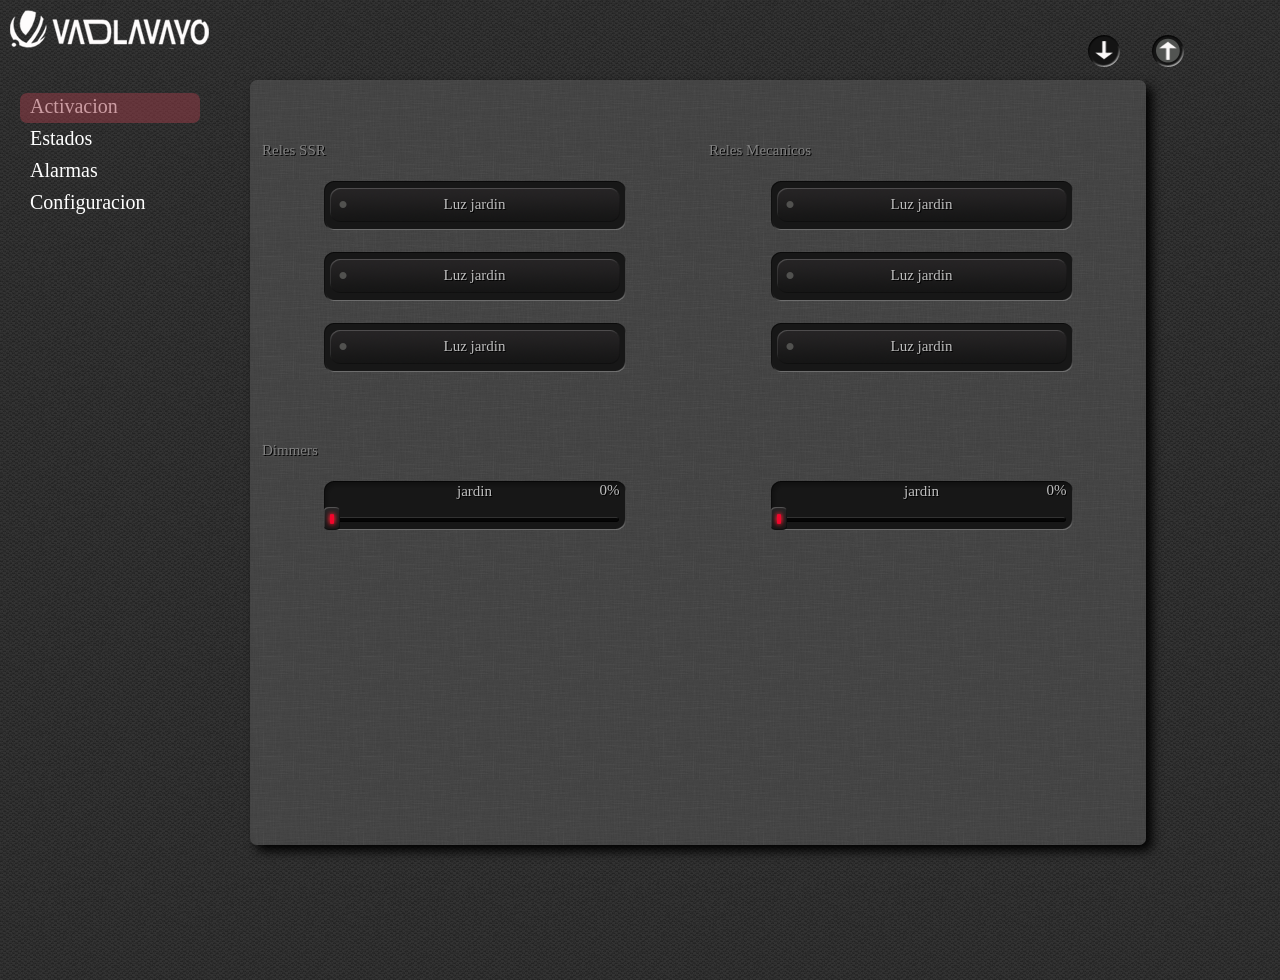
<file: index.html>
<!DOCTYPE html PUBLIC "-//W3C//DTD XHTML 1.0 Transitional//EN" "http://www.w3.org/TR/xhtml1/DTD/xhtml1-transitional.dtd">
<meta http-equiv="Content-Type" content="text/html; charset=UTF-8" />

<html>
	<head>
		<link rel="StyleSheet" href="estilos.css" type="text/css"></link>
		<script language="javascript" type="text/javascript" src="js/CrearObjetos.js"></script>
		<script language="javascript" type="text/javascript" src="js/Clases.js"></script>
		<script language="javascript" type="text/javascript" src="js/ControlInterface.js"></script>
		<script language="javascript" type="text/javascript" src="js/GestorPaneles.js"></script>
		<script language="javascript" type="text/javascript" src="js/ControlAjax.js"></script>
		<script language="javascript" type="text/javascript" src="js/ControlEntradaSalida.js"></script>
		<script language="javascript" type="text/javascript" src="js/Alarmas.js"></script>		
	</head>
	<body onselectstart='return false;'>

		<div class="cabecera">
			<img src="images/Logo.png" style="position: absolute;margin-top:10px;margin-left:10px;">
			<div id="EstadoConexion"></div>
			<div id="leer" onmouseover="PopupInforma(event, 'Actualizar informacion')" onmouseout="PopupInformaOut()" onclick="document.getElementById('menusel1').innerHTML=lista8.LeerTexto(3);"></div>
			<div id="enviar" onmouseover="PopupInforma(event, 'Enviar informacion')" onmouseout="PopupInformaOut()" onclick="lista8.CambiarTexto(3,'adios');"></div>
		</div>
		<div class="cuerpo">
			<div id="menuizquierda" >
				<div id="menuseleccion"></div>
				<p id="menusel1" onclick="pulsamenu(this);" >
					Activacion
				</p>
				<p id="menusel2" onclick="pulsamenu(this);" >
					Estados
				</p>
				<p id="menusel3" onclick="pulsamenu(this);" >
					Alarmas
				</p>
				<p id="menusel4" >
					Configuracion
				</p>
			</div>
			<div id="Panel1" class="Paneles">
				<table class="TablaActivacion1">
					<tr  align="left">
						<td >
							Reles SSR
						</td>
						<td >
							Reles Mecanicos
						</td>
					</tr>
					<tr align="center">
						<td >
						<div id="InReleSSR0" class="boton1">
							<span id="NInReleSSR0">Luz jardin</span>
						</div></td>
						<td >
						<div id="InReleSSR4" class="boton1">
							<span id="NInReleSSR4">Luz jardin</span>
						</div>
						</td>
					</tr>
					<tr align="center">
						<td >
						<div id="InReleSSR1" class="boton1">
							<span id="NInReleSSR1">Luz jardin</span>
						</div></td>
						<td>
						<div id="InReleSSR5" class="boton1">
							<span id="NInReleSSR5">Luz jardin</span>
						</div></td>
					</tr>
					<tr align="center">
						<td >
						<div id="InReleSSR2" class="boton1">
							<span id="NInReleSSR2">Luz jardin</span>
						</div></td>
						<td>
						<div id="InReleSSR6" class="boton1">
							<span id="NInReleSSR6">Luz jardin</span>
						</div></td>
					</tr>
				</table>
				<table class="TablaActivacion2">
					<tr align="center">
						<td align="left">
							Dimmers
						</td>
						<td></td>
					</tr>

					<tr align="center">
						<td >
							<div id="Poten1" style="width: 302px;" class="potenciometro">
								<span id="NPoten1">jardin</span>
								<div id="ValorPoten1" class="valorpoten">
									0%
								</div>
								<div id="ChildPoten1" class="mandopoten1"></div>
							</div>
						</td>
						<td>
							<div id="Poten2" style="width: 302px;" class="potenciometro">
								<span id="NPoten2">jardin</span>
								<div id="ValorPoten2" class="valorpoten">
									0%
								</div>
								<div id="ChildPoten2" class="mandopoten1"></div>
							</div>
						</td>
					</tr>
				</table>
			</div>

			<div id="Panel2" class="Paneles" style="display: none">
				<table class="TablaEstados1" >
					<tr >
						<td> Temperatura Equipo </td>
					</tr>
					<tr align="center">
						<td>
							<div id="Estado1" class="Estado1Off">
								<span id="NEstado1">Garaje</span>
							</div>
						</td>
					</tr>
					<tr>
						<td> Entradas AC </td>
					</tr>
					<tr align="center">
						<td >
						<div id="Estado2" class="Estado1Off">
								<span id="NEstado2">Garaje</span>
						</div></td>
						<td>
						<div id="Estado3" class="Estado1Off">
								<span id="NEstado3">Garaje</span>
						</div></td>
					</tr>
					<tr align="center">
						<td>
						<div id="Estado4" class="Estado1Off">
								<span id="NEstado4">Garaje</span>
						</div></td>
						<td>
						<div id="Estado5" class="Estado1Off">
								<span id="NEstado5">Garaje</span>
						</div></td>
					</tr>
					<tr>
						<td> Entradas DC </td>
					</tr>
					<tr align="center">
						<td>
						<div id="Estado6" class="Estado1Off">
								<span id="NEstado6">Garaje</span>
						</div></td>
						<td>
						<div id="Estado7" class="Estado1Off">
								<span id="NEstado7">Garaje</span>
						</div></td>
					</tr>
					<tr align="center">
						<td>
							<div id="Estado8" class="Estado1Off">
								<span id="NEstado8">Garaje</span>
							</div>
						</td>
						<td>
							<div id="Estado9" class="Estado1Off">
								<span id="NEstado9">Garaje</span>
							</div>
						</td>
					</tr>
					<tr>
						<td> Sensores 4-20 mA </td>
					</tr>
					<tr align="center">
						<td>
						<div id="Sensor1" class="SSensor1">
							<span id="NSensor1">Extra 1</span>
							<div id="SensorNivel1" class="SSensorNivel1"></div>
						</div></td>
						<td>
						<div id="Sensor2" class="SSensor1">
							<span id="NSensor2">Extra 1</span>
							<div id="SensorNivel2" class="SSensorNivel1"></div>							
						</div></td>
					</tr>
					<tr align="center">
						<td>
						<div id="Sensor3" class="SSensor1">
							<span id="NSensor3">Extra 1</span>
							<div id="SensorNivel3" class="SSensorNivel1"></div>							
						</div></td>
						<td>
						<div id="Sensor4" class="SSensor1">
							<span id="NSensor4">Extra 1</span>
							<div id="SensorNivel4" class="SSensorNivel1"></div>							
						</div></td>
					</tr>
					<tr>
						<td> Sensores RED </td>
					</tr>
					<tr align="center">
						<td>
						<div id="Sensor5" class="SSensor1">
							<span id="NSensor5">Extra 1</span>
							<div id="SensorNivel5" class="SSensorNivel1"></div>							
						</div></td>
						<td>
						<div id="Sensor6" class="SSensor1">
							<span id="NSensor6">Extra 2</span>
							<div id="SensorNivel6" class="SSensorNivel1"></div>							
						</div></td>
					</tr>
				</table>
			</div>
			
			<!-- Panel de Control de Alarmas -->
			<div id="Panel3" class="Paneles" style="display: none">
				<div id="BloquePanel3">
					
					<!-- Selector de cantidad de alarmas -->
					<div class="PartesP3" style="width: 200px; margin-bottom: 14px">
						<p style="margin-bottom: -8px">Numero de alarmas</p>
						<ul style="list-style:none; padding-left:0px">
							<li style="float: left">
								<a class="BotonPeqP3 " onclick="contador1.Decrementar();">-</a>
							</li>
							<li style="float: left">
								<a id="contador1disp" class="CajaPeqP3" >0</a>
							</li>
							<li style="float: left">							
								<a class="BotonPeqP3" onclick="contador1.Incrementar();">+</a>								
							</li>
						</ul>						
					</div>
					
					<!-- Etiqueta de Alarma -->
					<div style="clear:left">
						<p style="margin-bottom: -8px">Alarma</p>
					
					<!-- Selector de numero de alarma -->	
					<div class="PartesP3" style="float:left; width: 200px; margin-bottom: 14px">
						<ul style="list-style:none; padding-left:0px">
							<li style="float: left">
								<a class="BotonPeqP3" onclick="contador2.Decrementar();">&#60;</a>
							</li>
							<li style="float: left">
								<a id="contador2disp" class="CajaPeqP3" >1</a>
							</li>
							<li style="float: left">							
								<a class="BotonPeqP3" onclick="contador2.Incrementar();">&#62;</a>								
							</li>
						</ul>						
					</div>						
						
					<!-- Conjunto de Botones: 'Activa', 'Se repite', 'Ejecutada' y 'Dia'. -->
					<ul style="list-style:none; padding-left:0px">
						<!-- Boton 'Activa' -->
						<li style="float:left">
							<a id="EstAlar1" class="BotonMedOffP3">Activa</a>
						</li>
						<!-- Boton 'Se repite' -->
						<li style="float:left">
							<a id="EstAlar2" class="BotonMedOffP3">Se repite</a>
						</li>						
						<!-- Boton 'Ejecutada'-->
						<li style="float:left; margin-bottom: 9px">
							<a id="EstAlar3" class="BotonMedOffP3">Ejecutada</a>								
						</li>
						<!-- Selector 'Dia' -->
						<li class="SelectPeqP3">					
							<select id="Lista1">
      							<option value="1" selected="selected">Todos</option>
       							<option value="2">Lunes</option>
       							<option value="3">Martes</option>
       							<option value="4">Miercoles</option>
       							<option value="5">Jueves</option>
       							<option value="6">Viernes</option>
       							<option value="7">Sabado</option>
       							<option value="8">Domingo</option>       								       								       								       								
   							</select>
						</li>	
					</ul>					
					
				</div>

				<div style="clear:left">
					<p style="margin-bottom: 10px">Evento</p>
					<div style="clear:left;" class="SelectGraP3">					
						<select id="Lista2" onChange="cambiacontrolevento(this)">
      						<option value="1" selected="selected">Entradas DC</option>
       						<option value="2">Entradas RED</option>
       						<option value="3">Sensores 4-20 mA</option>
       						<option value="4">Corriente RED</option>
       						<option value="5">Fecha y Hora</option>
       						<option value="6">Temperatura</option>
   						</select>
					</div>	
						
						<!-- CAJAS DE LOS DIFERENTES EVENTOS -->
					<div id="EventosTipo1" style="clear: left;">

							<!-- EVENTO ENTRADAS DC -->
							<div id="CajaEventos1"  style="display:block; padding-left: 13px;">
								<div style="padding-top: 13px;clear: left;">
									<span id="Check1" class="CheckOFF">DC1</span>
									<span id="Check2" class="CheckOFF">DC2</span>
								</div>
								<div style="padding-top: 7px; clear: left">
									<span id="Check3" class="CheckOFF">DC3</span>
									<span id="Check4" class="CheckOFF">DC4</span>
								</div>
							</div>
							
                            <!-- EVENTO ENTRADAS DE RED -->
                            <div id="CajaEventos2"  style="display:none; padding-left: 13px;">
                                <div style="display:inline-block; position: relative; top:28px; left: 15px;" class="SelectGraP3">                   
                                    <select id="Lista8" >
                                        <option value="1" selected="selected">RED 1</option>
                                        <option value="2">RED 2</option>
                                        <option value="3">RED 3</option>
                                        <option value="4">RED 4</option>
                                    </select>
                                </div>
                             </div>  

							<!-- EVENTO ENTRADAS DE SENSORES 4-20mA -->
							<div id="CajaEventos3"  style="display:none; padding-left: 13px;">
								<div style="display:inline-block; position: relative; top:28px; left: 15px;" class="SelectGraP3">					
									<select id="Lista3">
		      							<option value="1" selected="selected">Entradas 1</option>
		       							<option value="2">Entrada 2</option>
		       							<option value="3">Entrada 3</option>
		       							<option value="4">Entrada 4</option>
		   							</select>
								</div>	
								<div id="Poten3" style="width:302px; display: inline-block; top:9px; left:46px;" class="potenciometro">
									<span style="text-align: center" id="NPoten3">jardin</span>
									<div id="ValorPoten3" class="valorpoten">
										0%
									</div>
									<div id="ChildPoten3" class="mandopoten1"></div>
								</div>															
							</div>

							<!-- EVENTO ENTRADAS DE SENSORES DE RED -->
							<div id="CajaEventos4"  style="display:none; padding-left: 13px;">
								<div style="display:inline-block; position: relative; top:28px; left: 15px;" class="SelectGraP3">					
									<select id="Lista4">
		      							<option value="1" selected="selected">Entradas 1</option>
		       							<option value="2">Entrada 2</option>
		   							</select>
								</div>	
								<div id="Poten4" style="width:302px; display: inline-block; top:9px; left:46px;" class="potenciometro">
									<span style="text-align: center" id="NPoten4">jardin</span>
									<div id="ValorPoten4" class="valorpoten">
										0%
									</div>
									<div id="ChildPoten4" class="mandopoten1"></div>
								</div>															
							</div>							
						
							<!-- EVENTO FECHA Y HORA -->
							<div id="CajaEventos5" Style="display: none; padding-left: : 13px;">
								<div style="position: relative; left:  15px; top: 15px;">
									<input type="text" name="Hora"  Maxlength="2" value="00" class="CajaTexto" style="width:40px;"/>
									<input type="text" name="Minutos" Maxlength="2" value="00" class="CajaTexto" style="width:40px;"/>
									<input type="text" name="Segundos" 	Maxlength="2" value="00" class="CajaTexto" style="width:40px;"/>																		
								</div>
								<div style="position: relative; left: 15px; top: 27px;">
									<div style="float:left;" class="SelectMinP3">					
										<select id="Lista5">
			      							<option value="1" selected="selected">1</option>
			       							<option value="2">2</option>
			       							<option value="3">3</option>
			       							<option value="4">4</option>
			       							<option value="5">5</option>
			       							<option value="6">6</option>
			      							<option value="7">7</option>
			      							<option value="8">8</option>
			       							<option value="9">9</option>
			       							<option value="10">10</option>
			       							<option value="11">11</option>
			       							<option value="12">12</option>
			       							<option value="13">13</option>
			      							<option value="14">14</option>
			       							<option value="15">15</option>
			       							<option value="16">16</option>
			       							<option value="17">17</option>
			       							<option value="18">18</option>
			       							<option value="19">19</option>
			      							<option value="20">20</option>
			       							<option value="21">21</option>
			       							<option value="22">22</option>
			       							<option value="23">23</option>
			       							<option value="24">24</option>
			       							<option value="25">25</option>
											<option value="26">26</option>
			       							<option value="27">27</option>
			       							<option value="28">28</option>
			       							<option value="29">29</option>
			       							<option value="30">30</option>
			       							<option value="31">31</option>		       							
			   							</select>
			   						</div>								
									<div style="left: 7px; position:relative; display:inline-block;" class="SelectPeqP3">		   							
										<select id="Lista6">
			      							<option value="1" selected="selected">Enero</option>
			       							<option value="2">Febrero</option>
			       							<option value="3">Marzo</option>
			       							<option value="4">Abril</option>
			       							<option value="5">Mayo</option>
			       							<option value="6">Junio</option>
			      							<option value="7">Julio</option>
			      							<option value="8">Agosto</option>
			       							<option value="9">Septiembre</option>
			       							<option value="10">Octubre</option>
			       							<option value="11">Noviembre</option>
			       							<option value="12">Diciembre</option>
										</select>
									</div>
									<div style="left: 7px; position:relative; display: inline-block;" class="SelectPeqP3">		
   							
										<select id="Lista6">
			      							<option value="-5">2007</option>
			       							<option value="-4">2008</option>
			       							<option value="-3">2009</option>
			       							<option value="-2">2010</option>
			       							<option value="-1">2011</option>
			       							<option value="0" selected="selected">2012</option>
			      							<option value="1">2013</option>
			      							<option value="2">2014</option>
			       							<option value="3">2015</option>
			       							<option value="4">2016</option>
			       							<option value="5">2017</option>
			       							<option value="6">2018</option>
										</select>
									</div>
								</div>
							</div>

							<!-- EVENTO TEMPERATURA INTERNA -->
							<div id="CajaEventos6" Style="display: none; padding-left: : 13px;">
								<div style="left: 30px;top: 34px; position: relative;">
									<input type="text" name="Temperatura"  Maxlength="2" value="00" class="CajaTexto" style="width:40px;"/>
									<span>ºC</span>
								</div>							
							</div>
					</div>


					<div style="clear:left">
						<p style="margin-bottom: 10px">Ejecucion</p>
						<div class="SelectGraP3" >					
							<select id="Lista7">
      							<option value="1" selected="selected">Activar Reles y SSRs</option>
       							<option value="2">Activar Dimmers</option>
       							<option value="3">Enviar 422 Radio Ethernet</option>
       							<option value="4">Hacer BEEP</option>
   							</select>
						</div>					
						<div id="EjecucionTipo1" style="clear: left">
						</div>
					</div>
					
				</div>
	
	
			</div>
	
			<div id="Popup1" class="PopupEstilo1" style="display:none" ></div>
			<div id="bloqueo" style="display:none;">
				<div id="BloqueoProgreso"></div>
			</div>
	</body>
</html>
</file>
<file: estilos.css>
html, body {
	margin-top: 0px;
	margin-left: 0px;
	width: 100%;
	height: 100%;
}

body {
	background-image: url('images/background.png');
	background-repeat: repeat;
}

.cabecera {
	z-index: 1;
	width: 100%;
	height: 80px;
}

#EstadoConexion {
	position: absolute;
	background-repeat: no-repeat;
	background-image: none;
	background-position: left;
	padding-left: 27px;
	top: 52px;
	left: 252px;
	font-family: "Arial Rounded MT Bold";
	font-size: 20px;
	color: white;
}

#leer {
	position: absolute;
	top: 35px;
	left: 85%;
	background-image: url('images/sprites.png');
	width: 32px;
	height: 32px;
	background-position: -24px -160px;
	cursor: pointer;
}

#enviar {
	position: absolute;
	top: 35px;
	left: 90%;
	background-image: url('images/sprites.png');
	width: 32px;
	height: 32px;
	background-position: -63px -160px;
	cursor: pointer;
}

.CajaTexto {
	background-color:rgb(26, 26, 26);
	color:rgb(184, 184, 184);
	border-width:1px;
	border-color:rgb(0, 0, 0);
	text-align:center;
	padding:0px 0px 0px 0px;
	margin:0px;
	border-radius:5px;
}
.PopupEstilo1 {
	position: absolute;
	z-index: 999;
	width: auto;
	height: auto;
	padding: 0px 5px 5px 5px;
	background-color: black;
	border-radius: 4px;
	text-align: center;
	color: white;
	opacity: 0.8;
}
.PopupEstilo1 li{

	cursor:pointer; list-style: none; text-align:left; 
}
.PopupEstilo1 li:hover {
	color: #993D48;
}

.cuerpo {
	z-index: 1;
	background-repeat: repeat;
	width: 100%;
	height: 100%;
}

#menuizquierda {
	z-index: 1;
	width: 180px;
	font-family: "Arial Rounded MT Bold";
	font-size: 20px;
	line-height: 12px;
	color: white;
	float: left;
}

#menuizquierda p {
	margin-left: 30px;
	cursor: pointer;
}

#menuizquierda p:hover {
	color: #993D48;
}

#menuseleccion {
	z-index: 0;
	position: absolute;
	top: 93px;
	margin-left: 20px;
	width: 180px;
	height: 30px;
	background-color: #993D48;
	border-radius: 7px;
	opacity: 0.5;
}

.Paneles {
	z-index: 1;
	position: absolute;
	margin-left: 250px;
	width: 70%;
	height: 85%;
	border-radius: 7px;
	background-repeat: repeat;
	background-image: url('images/pattern.png');
	box-shadow: 6px 6px 11px #000000;
}

.TablaActivacion1, .TablaActivacion2, .TablaEstados1 {
 	color: gray;
	font-family: "Arial Rounded MT Bold";
	font-size: 15px;	
	text-shadow: 1px 1px black;
}

.PartesP3 {
	float: left;
}
.BotonPeqP3 {
	display:inline-block;
	margin-right:5px;
	background-image: url('images/sprites.png');
	width: 42px;
	height: 27px;
	background-position: -559px -3px;	
	color: rgb(190,190,190);
	text-align: center;
	line-height: 25px;
	cursor: pointer;	
}
.CajaPeqP3 {
	display:inline-block;
	margin-right:5px;
	background-image: url('images/sprites.png');
	width: 39px;
	height: 28px;
	background-position: -561px -43px;	
	color: rgb(190,190,190);
	text-align: center;
	line-height: 25px;
}

.BotonMedOffP3 {
	display:inline-block;
	margin-right:5px;
	background-image: url('images/sprites.png');
	width: 133px;
	height: 29px;
	background-position: -105px -156px;	
	color: rgb(190,190,190);
	text-align: center;
	line-height: 25px;
	cursor: pointer;	
}

.CheckOFF, .CheckON, .RadioOFF, .RadioON {
	display: block ;
	float:left;
	margin-right:5px;
	background-image: url('images/sprites.png');
	width: 236px;
	height: 30px;
	text-align: center;
	line-height: 25px;
	cursor: pointer;	
}

.CheckOFF, .RadioOFF {
	background-position: -613px -8px;		
}

.CheckON {
	background-position: -612px -47px;
}

.RadioON {
	background-position: -640px -91px;
}

.SelectMinP3 {
    overflow: hidden;
    background: url('images/sprites.png');   
	width: 71px;
	height: 29px;
	background-position: -276px -220px;	   
}
.SelectMinP3 select {
   	background: transparent;
   	width: 80px;
   	padding-left: 29px;
   	font-size: 16px;
   	border: transparent;
   	height: 34px;
   	-webkit-appearance: none;
	color: rgb(190,190,190);
	text-align: center;	
	outline: 0px;
}

.SelectMinP3 select option {
	color:#993D48;
	background:#0f0f0f;	
}

.SelectPeqP3 {
    overflow: hidden;
    background: url('images/sprites.png');   
	width: 134px;
	height: 29px;
	background-position: -104px -220px;	   
}
.SelectPeqP3 select {
   	background: transparent;
   	width: 268px;
   	padding-left: 29px;
   	font-size: 16px;
   	border: transparent;
   	height: 34px;
   	-webkit-appearance: none;
	color: rgb(190,190,190);
	text-align: center;	
	outline: 0px;
}

.SelectPeqP3 select option {
	color:#993D48;
	background:#0f0f0f;	
}

.SelectGraP3 {
    overflow: hidden;
    background: url('images/sprites.png');   
	width: 231px;
	height: 29px;
	background-position: -329px -180px;	   
}
.SelectGraP3 select {
   	background: transparent;
   	width: 268px;
   	padding-left: 29px;
   	font-size: 16px;
   	border: transparent;
   	height: 34px;
   	-webkit-appearance: none; 
	color: rgb(190,190,190);
	text-align: center;	
	outline: 0px;
}

.SelectGraP3 select option {
	color:#993D48;
	background:#0f0f0f;	
}


#BloquePanel3 {
	padding-left:20px;
}

#BloquePanel3 > div {
 	color: gray;
	font-family: "Arial Rounded MT Bold";
	font-size: 15px;	
	text-shadow: 1px 1px black;
}

#EventosTipo1, #EjecucionTipo1 {
	width:98%;
	height:90px;
	background-image: url('images/background-dark.png');
	background-repeat: repeat;	
	border-radius: 7px;
	position:relative;
	top:6px;
	box-shadow: 2px 2px 6px black;
}

.TablaActivacion1 {
	position: absolute;
	top: 50px;
	width: 100%;
}

.TablaActivacion2 {
	position: absolute;
	top: 350px;
	width: 100%;
}

.TablaActivacion1 td, .TablaActivacion2 td , .TablaEstados1 {
	padding: 10px;
}

/* Boton on y off */
.boton1 , .boton2 {
	position: relative;
	background-image: url('images/sprites.png');
	display: block;
	width: 302px;
	height: 49px;
	cursor: pointer;
}

.boton1 {
	background-position: 0px -51px;	
}

.boton2 {
	background-position: 0px 0px;
}

.boton1 span , .boton2 span {
    position:relative;
    display:block;
    top:15px;
	color: rgb(190,190,190);
	font-family: "Arial Rounded MT Bold";
	font-size: 15px;	
}

/* Boton on y off */
.boton3 , .boton4 {
	display:inline-block;
	margin-right:5px;
	background-image: url('images/sprites.png');
	width: 133px;
	height: 29px;
	color: rgb(190,190,190);
	text-align: center;
	line-height: 25px;
	cursor: pointer;	
}

.boton3 {
	background-position: -105px -156px;	
}

.boton4 {
	background-position: -105px -187px;
}


.potenciometro {
	position: relative;
	background-image: url('images/sprites.png');
	width: 302px;
	height: 49px;
	background-position: 0px -103px;
}

.potenciometro span {
    position:relative;
    display:block;
    top:2px;
	color: rgb(190,190,190);
	font-family: "Arial Rounded MT Bold";
	font-size: 15px;	
}

.mandopoten1 {
	position: absolute;
	background-image: url('images/sprites.png');
	width: 16px;
	height: 23px;
	background-position: 0px -184px;
	cursor: pointer;
	top:26px;
}
.valorpoten {
	font-family: "Arial Rounded MT Bold";
	font-size: 15px;	
	color: rgb(190,190,190);
	position:absolute;
	right:6px;
	top:1px;
}








.TablaEstados1 {
	position: absolute;
	width: 100%;
	height:100%;
	top:-4px;
}

.Estado1On , .Estado1Off{
	display:block;
	position: relative;
	background-image: url('images/sprites.png');
	width: 236px;
	height: 30px;
}

.Estado1Off {
	background-position:-311px -51px;
}
.Estado1On {
	background-position: -311px -6px;
}

.Estado1On span, .Estado1Off span {
    position:relative;
    top:5px;
	color: rgb(190,190,190);
	font-family: "Arial Rounded MT Bold";
	font-size: 15px;	
}


.SSensor1 {
	position: relative;
	display: block;
	background-image: url('images/sprites.png');
	width: 236px;
	height: 42px;
	background-position: -310px -105px;
}
.SSensor1 span {
	position:relative;
	display:block;
	top:3px;
	color: rgb(190,190,190);
	font-family: "Arial Rounded MT Bold";
	font-size: 15px;	
}

.SSensorNivel1 {
	position: absolute;
	left:18px;
	top:25px;
	background-image: url('images/sprites.png');
	width: 205px;
	height: 10px;
	background-position: -329px -156px;	
}




#bloqueo {
	position: absolute;
	left: 0;
	top: 0;
	z-index: 998;
	width: 100%;
	height: 100%;
	background-color: black;
	opacity: 0.7;
}

#BloqueoProgreso {
	position: absolute;
	background-repeat: no-repeat;
	background-image: none;
	background-position: left;
	padding-left: 27px;
	top: 45%;
	left: 45%;
	font-family: "Arial Rounded MT Bold";
	font-size: 20px;
	color: white;
}
</file>
